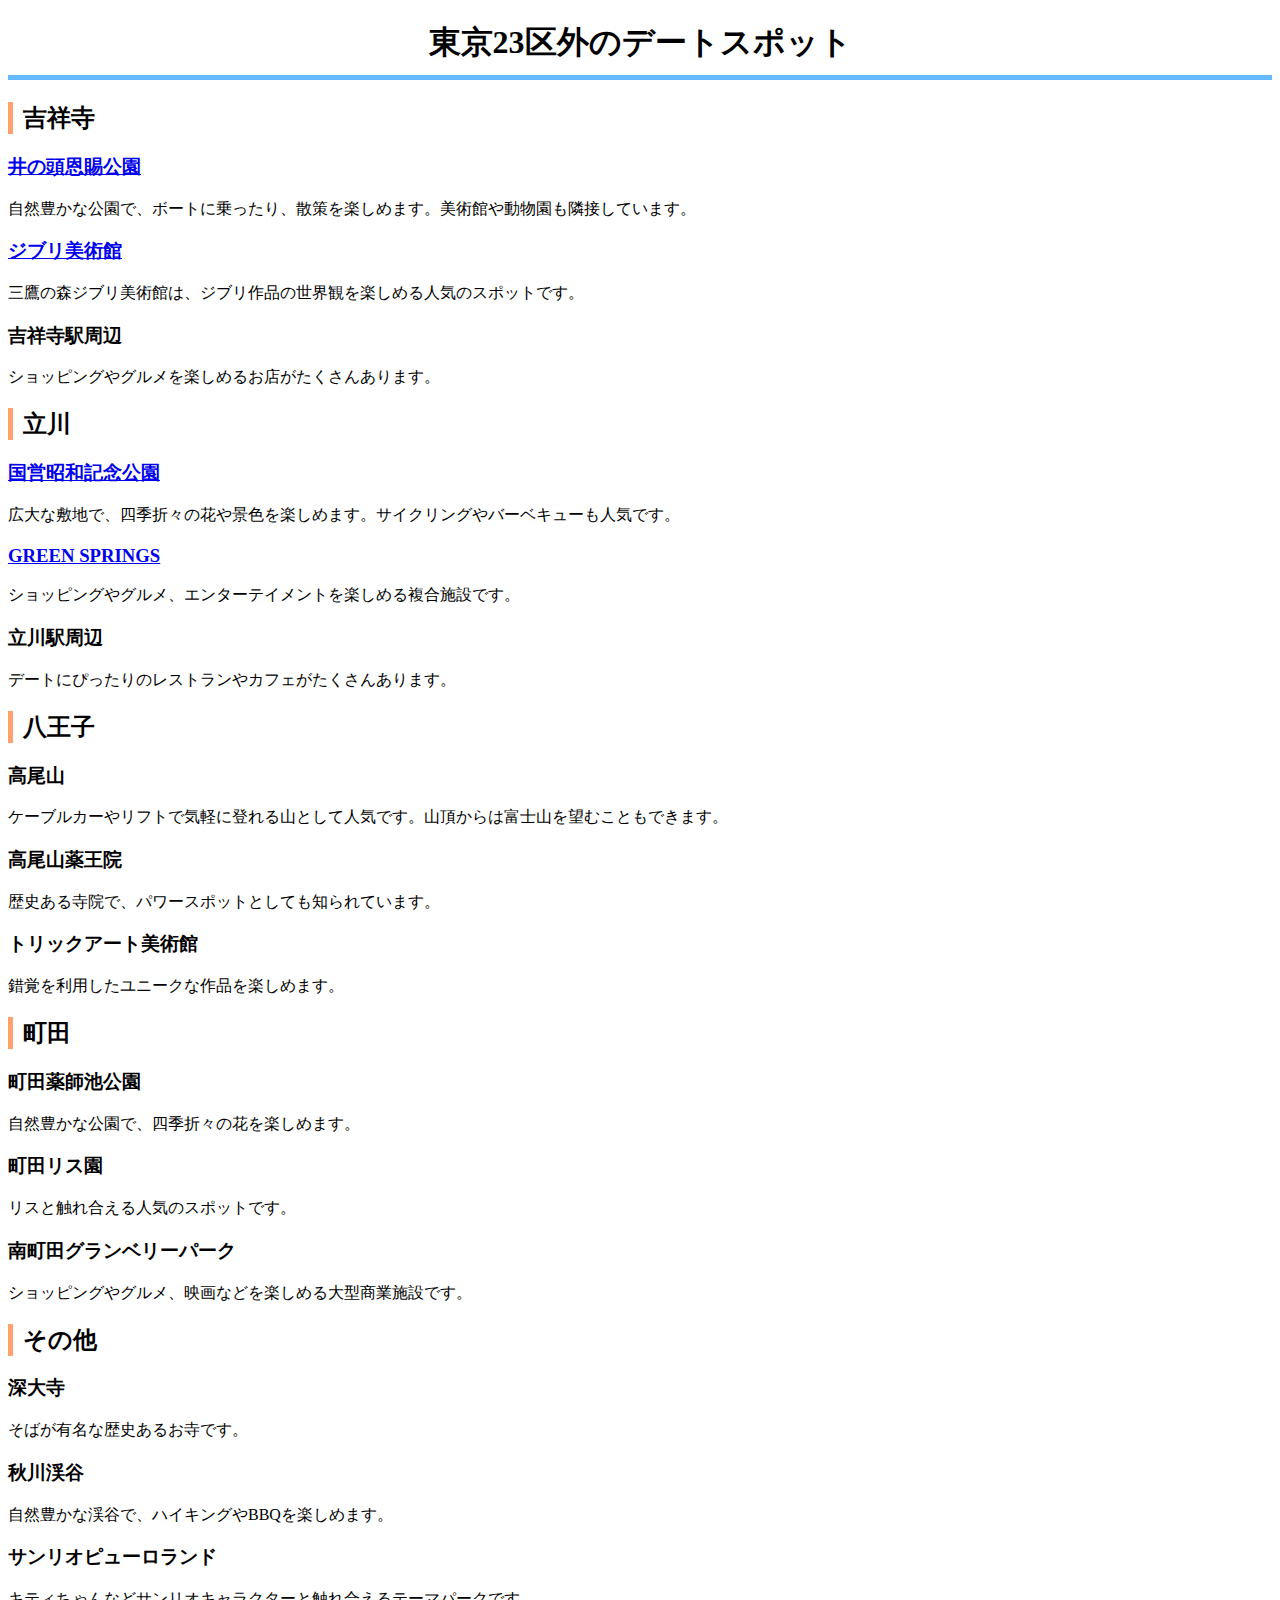
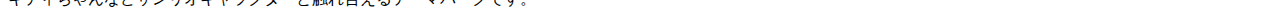
<file: not23.html>
<!DOCTYPE html>
<html lang="ja">
<head>
    <meta charset="UTF-8">
    <meta name="viewport" content="width=device-width, initial-scale=1.0">
    <title>東京23区外のデートスポット</title>
    <link rel="stylesheet" href="css\not23.css">

</head>
<body>
    <h1>東京23区外のデートスポット</h1>
    <h2>吉祥寺</h2>
    <h3><a href='https://www.tokyo-park.or.jp/park/inokashira/index.html'>井の頭恩賜公園</a></h3>
    <p>自然豊かな公園で、ボートに乗ったり、散策を楽しめます。美術館や動物園も隣接しています。</p>
    <h3><a href='https://www.ghibli-museum.jp/'>ジブリ美術館</a></h3>
    <p>三鷹の森ジブリ美術館は、ジブリ作品の世界観を楽しめる人気のスポットです。</p>
    <h3>吉祥寺駅周辺</h3>
    <p>ショッピングやグルメを楽しめるお店がたくさんあります。</p>
    <h2>立川</h2>
    <h3><a href='https://www.showakinen-koen.jp/'>国営昭和記念公園</a></h3>
    <p>広大な敷地で、四季折々の花や景色を楽しめます。サイクリングやバーベキューも人気です。</p>
    <h3><a href='https://greensprings.jp/'>GREEN SPRINGS</a></h3>
    <p>ショッピングやグルメ、エンターテイメントを楽しめる複合施設です。</p>
    <h3>立川駅周辺</h3>
    <p>デートにぴったりのレストランやカフェがたくさんあります。</p>
    <h2>八王子</h2>
    <h3>高尾山</h3>
    <p>ケーブルカーやリフトで気軽に登れる山として人気です。山頂からは富士山を望むこともできます。</p>
    <h3>高尾山薬王院</h3>
    <p>歴史ある寺院で、パワースポットとしても知られています。</p>
    <h3>トリックアート美術館</h3>
    <p>錯覚を利用したユニークな作品を楽しめます。</p>
    <h2>町田</h2>
    <h3>町田薬師池公園</h3>
    <p>自然豊かな公園で、四季折々の花を楽しめます。</p>
    <h3>町田リス園</h3>
    <p>リスと触れ合える人気のスポットです。</p>
    <h3>南町田グランベリーパーク</h3>
    <p>ショッピングやグルメ、映画などを楽しめる大型商業施設です。</p>
    <h2>その他</h2>
    <h3>深大寺</h3>
    <p>そばが有名な歴史あるお寺です。</p>
    <h3>秋川渓谷</h3>
    <p>自然豊かな渓谷で、ハイキングやBBQを楽しめます。</p>
    <h3>サンリオピューロランド</h3>
    <p>キティちゃんなどサンリオキャラクターと触れ合えるテーマパークです。</p>
</body>
</html>
</file>
